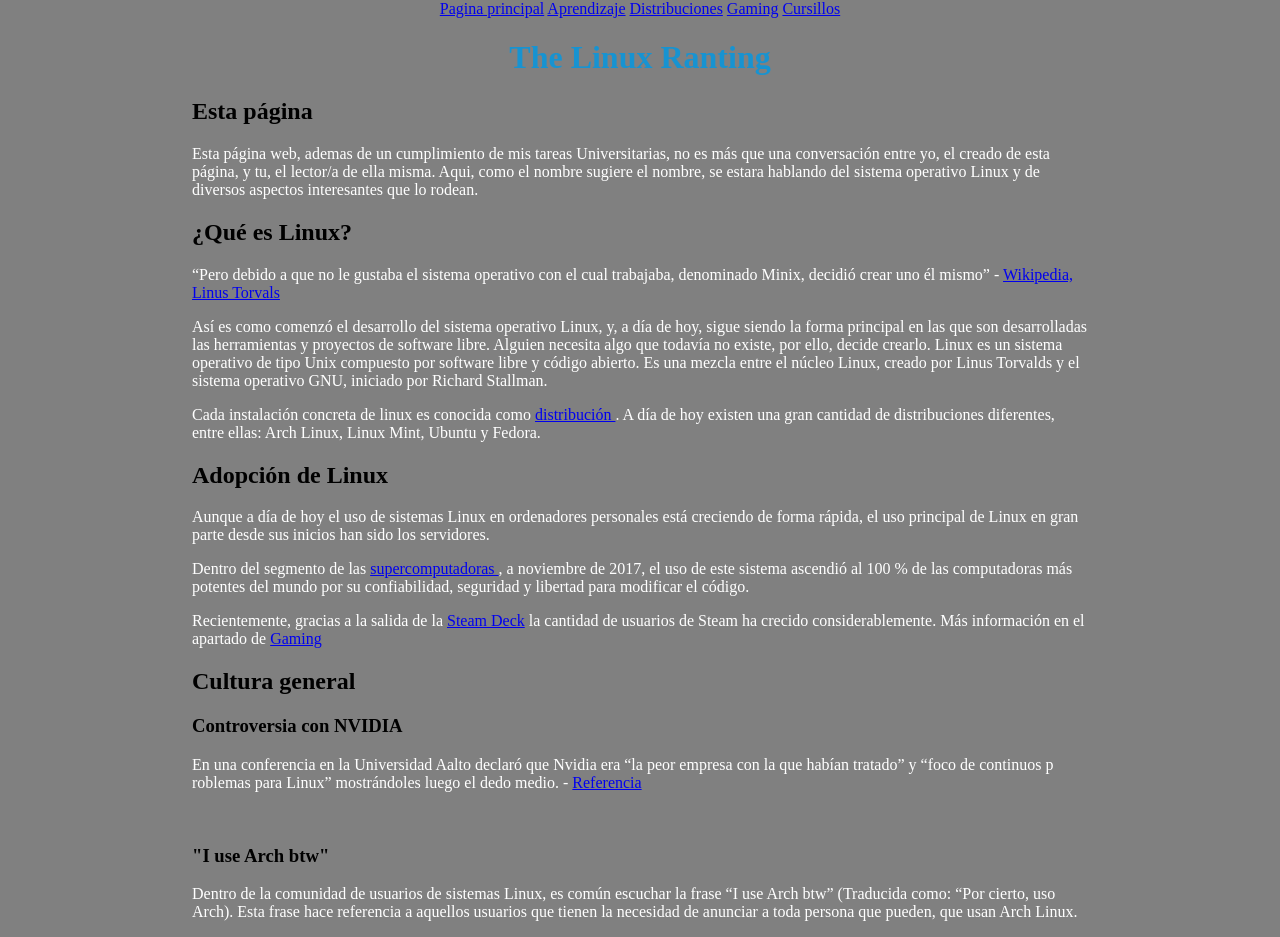
<file: index.html>
<!DOCTYPE html>
<html lang="es">
    <head>
    <meta charset="utf-8">

    <title>The Linux Ranting</title>
    <link rel="stylesheet" href="css/main.css">
    <link rel="stylesheet" href="css/index.css">

    </head>
    <body>
        <header>
            <a href="index.html">Pagina principal</a>
            <a href="learning.html">Aprendizaje</a>
            <a href="distros.html">Distribuciones</a>
            <a href="gaming.html">Gaming</a>
            <a href="forms.html">Cursillos</a>
        </header>

        <h1>The Linux Ranting</h1>

        <div>
            <h2>Esta página</h2>
            <p>
                Esta página web, ademas de un cumplimiento de mis tareas Universitarias, no es más que una conversación 
                entre yo, el creado de esta página, y tu, el lector/a de ella misma. Aqui, como el nombre sugiere el nombre, 
                se estara hablando del sistema operativo Linux y de diversos aspectos interesantes que lo rodean.
            </p>
        </div>
        
        <div> 
            <h2>¿Qué es Linux?</h2>
            <p> 
                “Pero debido a que no le gustaba el sistema operativo con el cual trabajaba, denominado Minix, 
                decidió crear uno él mismo” - <a href="https://es.wikipedia.org/wiki/Linus_Torvalds">Wikipedia, Linus Torvals </a>

            </p>

            <p>
                Así es como comenzó el desarrollo del sistema operativo Linux, y, a día de hoy, 
                sigue siendo la forma principal en las que son desarrolladas las herramientas y 
                proyectos de software libre. Alguien necesita algo que todavía no existe, por ello, 
                decide crearlo.

                Linux es un sistema operativo de tipo Unix compuesto por software libre y código abierto. 
                Es una mezcla entre el núcleo Linux, creado por Linus Torvalds y 
                el sistema operativo GNU, iniciado por Richard Stallman.
            </p>

            <p>
                Cada instalación concreta de linux es conocida 
                como <a href="distros.html">distribución </a>. 
                A día de hoy existen una gran cantidad de distribuciones 
                diferentes, entre ellas: Arch Linux, Linux Mint, Ubuntu y Fedora.

            </p>  
        </div>

        <div> 
            <h2>Adopción de Linux</h2>
            <p>
                Aunque a día de hoy el uso de sistemas Linux en ordenadores personales 
                está creciendo de forma rápida, el uso principal de Linux en gran parte 
                desde sus inicios han sido los servidores.
            </p>

            <p>
                Dentro del segmento de las <a href="https://es.wikipedia.org/wiki/TOP500"> supercomputadoras </a>, a noviembre de 2017, el uso
                 de este sistema ascendió al 100 % de las computadoras más potentes del 
                 mundo por su confiabilidad, seguridad y libertad para modificar el código.
            </p>
            <p>
                Recientemente, gracias a la salida de la 
                <a href="https://es.wikipedia.org/wiki/Steam_Deck">Steam Deck</a>
                la cantidad de usuarios de Steam 
                ha crecido considerablemente. Más información en el apartado de <a href="gaming.html">Gaming</a> 

            </p>
        </div>

        <div>
            <h2>Cultura general</h2>
            
            <div class="cultura">
                <h3>Controversia con NVIDIA</h3>
                <p>
                    En una conferencia en la Universidad Aalto declaró que Nvidia era 
                    “la peor empresa con la que habían tratado” y “foco de continuos p
                    roblemas para Linux” mostrándoles luego el 
                    dedo medio. - <a href="https://www.muylinux.com/2012/06/18/linus-a-nvidia-que-te-jodan/">Referencia</a> 

                </p>
            </div>
            <br>
            <div class="cultura">
                <h3>"I use Arch btw"</h3>
                <p>
                    Dentro de la comunidad de usuarios de sistemas Linux, es común escuchar la frase 
                    “I use Arch btw” (Traducida como: “Por cierto, uso Arch). Esta frase 
                    hace referencia a aquellos usuarios que tienen la necesidad de anunciar a 
                    toda persona que pueden, que usan Arch Linux.
                </p>
            </div>
        </div>       
        
    </body>
</html>
</file>
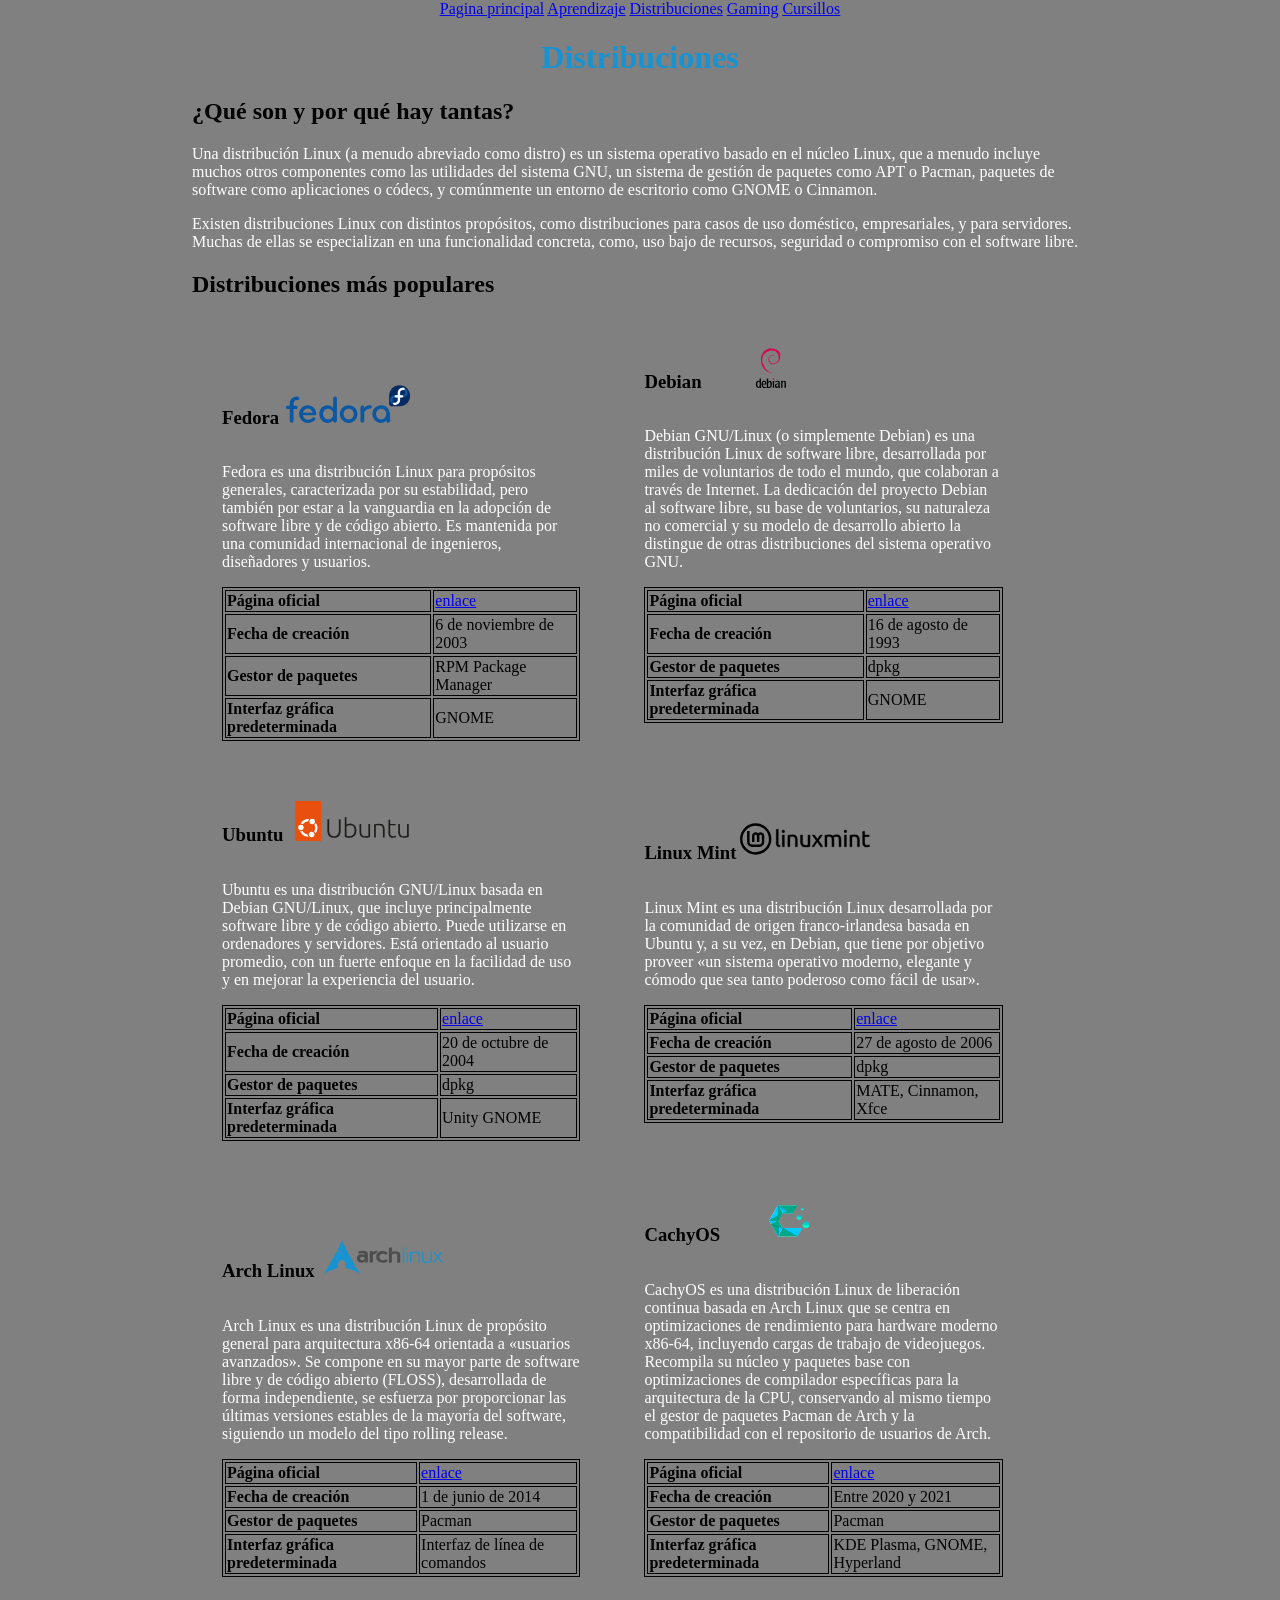
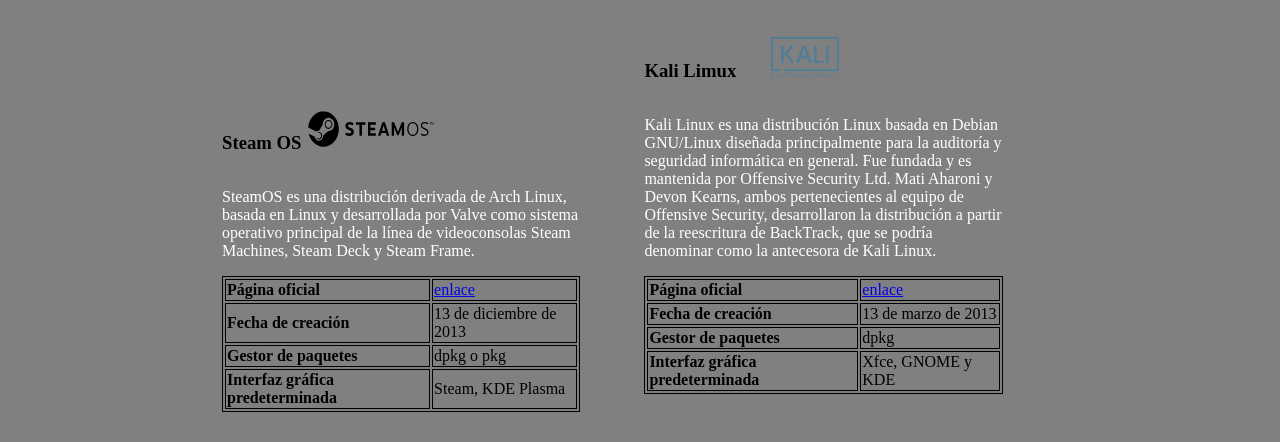
<file: distros.html>
<!DOCTYPE html>
<html lang="es">
    <head>
    <meta charset="utf-8">

    <title>The Linux Ranting</title>
    <link rel="stylesheet" href="css/main.css">
    <link rel="stylesheet" href="css/distros.css">

    </head>
    <body>
        <header>
            <a href="index.html">Pagina principal</a>
            <a href="learning.html">Aprendizaje</a>
            <a href="distros.html">Distribuciones</a>
            <a href="gaming.html">Gaming</a>
            <a href="forms.html">Cursillos</a>
        </header>
        
        <h1>Distribuciones</h1>
        <div>
            <h2>¿Qué son y por qué hay tantas?</h2>
            <p>
                Una distribución Linux (a menudo abreviado como distro) es un sistema operativo basado en el núcleo Linux, 
                que a menudo incluye muchos otros componentes como las utilidades del sistema GNU, un sistema de gestión de 
                paquetes como APT o Pacman, paquetes de software como aplicaciones o códecs, y comúnmente un entorno de escritorio 
                como GNOME o Cinnamon.
            </p>

            <p>
                Existen distribuciones Linux con distintos propósitos, como distribuciones para casos de uso doméstico, 
                empresariales, y para servidores. Muchas de ellas se especializan en una funcionalidad concreta, como, 
                uso bajo de recursos, seguridad o compromiso con el software libre.
            </p>
        </div>

        <h2>Distribuciones más populares</h2>
        <div class="distro">
            
            <h3>Fedora</h3> <img src="image/FedoraLogo.svg" alt="Fedora Logo">
            
            <p>
                Fedora es una distribución Linux para propósitos generales, caracterizada por su 
                estabilidad, pero también por estar a la vanguardia en la adopción de software libre y 
                de código abierto. Es mantenida por una comunidad internacional de ingenieros, diseñadores y usuarios.
            </p>

            <table>
                <tr>
                    <td><strong>Página oficial</strong></td>
                    <td><a href="https://fedoraproject.org/es/">enlace</a></td>
                </tr>
                <tr>
                    <td><strong>Fecha de creación</strong></td>
                    <td>6 de noviembre de 2003</td>
                </tr>
                <tr>
                    <td><strong>Gestor de paquetes</strong></td>
                    <td>RPM Package Manager</td>
                </tr>
                <tr>
                    <td><strong>Interfaz gráfica predeterminada</strong></td>
                    <td>GNOME</td>
                </tr>
            </table>
        </div>
        
        <div class="distro">
            <h3>Debian</h3> <img src="image/Debian-OpenLogo.svg" alt="Debian Logo">

            <p>
                Debian GNU/Linux (o simplemente Debian) es una distribución Linux de software libre, desarrollada por miles de 
                voluntarios de todo el mundo, que colaboran a través de Internet. La dedicación del proyecto Debian al software libre, 
                su base de voluntarios, su naturaleza no comercial y su modelo de desarrollo abierto la distingue de otras distribuciones 
                del sistema operativo GNU.
            </p>

            <table>
                <tr>
                    <td><strong>Página oficial</strong></td>
                    <td><a href="https://www.debian.org/index.es.html">enlace</a></td>
                </tr>
                <tr>
                    <td><strong>Fecha de creación</strong></td>
                    <td>16 de agosto de 1993</td>
                </tr>
                <tr>
                    <td><strong>Gestor de paquetes</strong></td>
                    <td>dpkg</td>
                </tr>
                <tr>
                    <td><strong>Interfaz gráfica predeterminada</strong></td>
                    <td>GNOME</td>
                </tr>
            </table>
        </div>
        <div class="distro">
            <h3>Ubuntu</h3> <img src="image/Ubuntu-logo-2022.svg" alt="Ubuntu Logo">

            <p>
                Ubuntu es una distribución GNU/Linux basada en Debian GNU/Linux, que incluye principalmente 
                software libre y de código abierto. Puede utilizarse en ordenadores y servidores. Está orientado 
                al usuario promedio, con un fuerte enfoque en la facilidad de uso y en mejorar la experiencia del usuario.
            </p>

            <table>
                <tr>
                    <td><strong>Página oficial</strong></td>
                    <td><a href="https://ubuntu.com/">enlace</a></td>
                </tr>
                <tr>
                    <td><strong>Fecha de creación</strong></td>
                    <td>20 de octubre de 2004</td>
                </tr>
                <tr>
                    <td><strong>Gestor de paquetes</strong></td>
                    <td>dpkg</td>
                </tr>
                <tr>
                    <td><strong>Interfaz gráfica predeterminada</strong></td>
                    <td>Unity GNOME</td>
                </tr>
            </table>
        </div>
        <div class="distro">
            <h3>Linux Mint</h3> <img src="image/The_Linux_Mint_Logo.svg" alt="Linux Mint Logo">

            <p>
                Linux Mint es una distribución Linux desarrollada por la comunidad de origen franco-irlandesa basada 
                en Ubuntu y, a su vez, en Debian, que tiene por objetivo proveer «un sistema operativo moderno, 
                elegante y cómodo que sea tanto poderoso como fácil de usar».
            </p>

            <table>
                <tr>
                    <td><strong>Página oficial</strong></td>
                    <td><a href="https://linuxmint.com/">enlace</a></td>
                </tr>
                <tr>
                    <td><strong>Fecha de creación</strong></td>
                    <td>27 de agosto de 2006</td>
                </tr>
                <tr>
                    <td><strong>Gestor de paquetes</strong></td>
                    <td>dpkg</td>
                </tr>
                <tr>
                    <td><strong>Interfaz gráfica predeterminada</strong></td>
                    <td>MATE, Cinnamon, Xfce</td>
                </tr>
            </table>
        </div>
        <div class="distro">
            <h3>Arch Linux</h3> <img src="image/Archlinux-logo-standard-version.svg" alt="Arch Linux Logo">

            <p>
                Arch Linux es una distribución Linux de propósito general para arquitectura x86-64 orientada a 
                «usuarios avanzados». Se compone en su mayor parte de software libre y de código abierto (FLOSS), 
                desarrollada de forma independiente, se esfuerza por proporcionar las últimas versiones estables 
                de la mayoría del software, siguiendo un modelo del tipo rolling release.

            </p>

            <table>
                <tr>
                    <td><strong>Página oficial</strong></td>
                    <td><a href="https://archlinux.org/">enlace</a></td>
                </tr>
                <tr>
                    <td><strong>Fecha de creación</strong></td>
                    <td>1 de junio de 2014</td>
                </tr>
                <tr>
                    <td><strong>Gestor de paquetes</strong></td>
                    <td>Pacman</td>
                </tr>
                <tr>
                    <td><strong>Interfaz gráfica predeterminada</strong></td>
                    <td>Interfaz de línea de comandos</td>
                </tr>
            </table>
        </div>
        <div class="distro">
            <h3>CachyOS</h3> <img src="image/CachyOS_Logo.svg" alt="CachyOS Logo">

            <p>
                CachyOS es una distribución Linux de liberación continua basada en Arch Linux que se centra en 
                optimizaciones de rendimiento para hardware moderno x86-64, incluyendo cargas de trabajo de videojuegos. 
                Recompila su núcleo y paquetes base con optimizaciones de compilador específicas para la arquitectura de la 
                CPU, conservando al mismo tiempo el gestor de paquetes Pacman de Arch y la compatibilidad con el repositorio 
                de usuarios de Arch.
            </p>

            <table>
                <tr>
                    <td><strong>Página oficial</strong></td>
                    <td><a href="https://cachyos.org">enlace</a></td>
                </tr>
                <tr>
                    <td><strong>Fecha de creación</strong></td>
                    <td>Entre 2020 y 2021</td>
                </tr>
                <tr>
                    <td><strong>Gestor de paquetes</strong></td>
                    <td>Pacman</td>
                </tr>
                <tr>
                    <td><strong>Interfaz gráfica predeterminada</strong></td>
                    <td>KDE Plasma, GNOME, Hyperland</td>
                </tr>
            </table>
        </div>
        <div class="distro">
            <h3>Steam OS</h3> <img src="image/SteamOS_wordmark.svg" alt="SteamOS Logo">

            <p>
                SteamOS es una distribución derivada de Arch Linux, basada en Linux y desarrollada por Valve 
                como sistema operativo principal de la línea de videoconsolas Steam Machines, Steam Deck y Steam Frame.
            </p>

            <table>
                <tr>
                    <td><strong>Página oficial</strong></td>
                    <td><a href="https://store.steampowered.com/steamos?l=spanish">enlace</a></td>
                </tr>
                <tr>
                    <td><strong>Fecha de creación</strong></td>
                    <td>13 de diciembre de 2013</td>
                </tr>
                <tr>
                    <td><strong>Gestor de paquetes</strong></td>
                    <td>dpkg o pkg</td>
                </tr>
                <tr>
                    <td><strong>Interfaz gráfica predeterminada</strong></td>
                    <td>Steam, KDE Plasma</td>
                </tr>
            </table>
        </div>
        <div class="distro">
            <h3>Kali Limux</h3> <img src="image/Kali_Linux_2.0_wordmark.svg" alt="Kali Linux Logo">

            <p>
                Kali Linux es una distribución Linux basada en Debian GNU/Linux diseñada principalmente 
                para la auditoría y seguridad informática en general. Fue fundada y es mantenida por Offensive 
                Security Ltd. Mati Aharoni y Devon Kearns, ambos pertenecientes al equipo de Offensive Security, 
                desarrollaron la distribución a partir de la reescritura de BackTrack, que se podría denominar como 
                la antecesora de Kali Linux.
            </p>

            <table>
                <tr>
                    <td><strong>Página oficial</strong></td>
                    <td><a href="https://www.kali.org/">enlace</a></td>
                </tr>
                <tr>
                    <td><strong>Fecha de creación</strong></td>
                    <td>13 de marzo de 2013</td>
                </tr>
                <tr>
                    <td><strong>Gestor de paquetes</strong></td>
                    <td>dpkg</td>
                </tr>
                <tr>
                    <td><strong>Interfaz gráfica predeterminada</strong></td>
                    <td>Xfce, GNOME y KDE</td>
                </tr>
            </table>
        </div>
    </body>
</html>
</file>
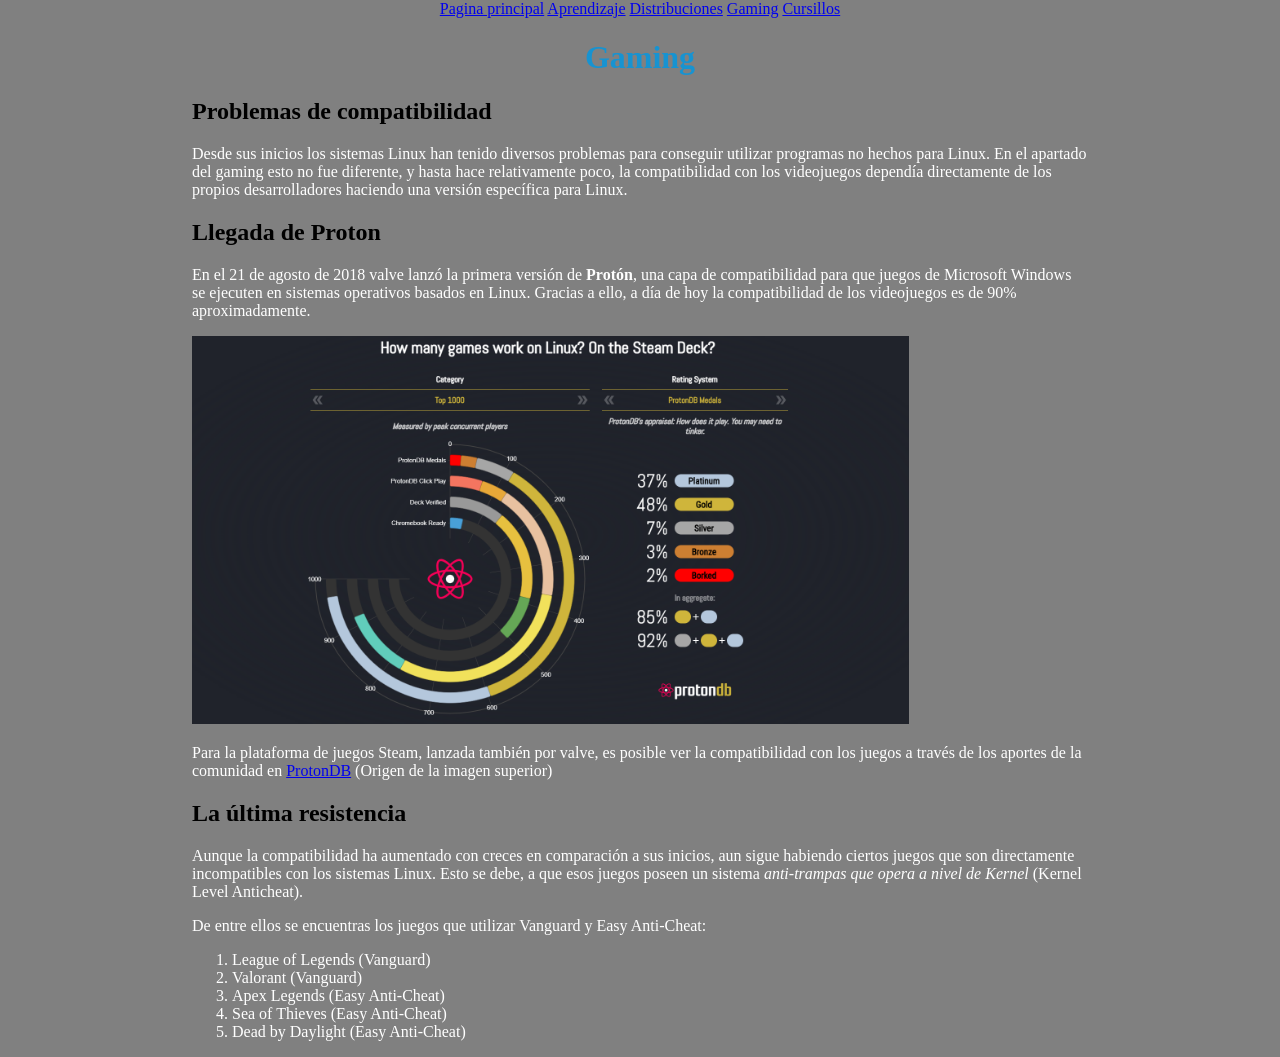
<file: gaming.html>
<!DOCTYPE html>
<html lang="es">
    <head>
    <meta charset="utf-8">

    <title>The Linux Ranting</title>
    <link rel="stylesheet" href="css/main.css">
    <link rel="stylesheet" href="css/gaming.css">

    </head>
    <body>
        <header>
            <a href="index.html">Pagina principal</a>
            <a href="learning.html">Aprendizaje</a>
            <a href="distros.html">Distribuciones</a>
            <a href="gaming.html">Gaming</a>
            <a href="forms.html">Cursillos</a>
        </header>

        <h1>Gaming</h1>

        <div>
            <h2>Problemas de compatibilidad</h2>
            <p>
                Desde sus inicios los sistemas Linux han tenido diversos problemas para conseguir
                utilizar programas no hechos para Linux. En el apartado del gaming esto no fue diferente, y 
                hasta hace relativamente poco, 
                la compatibilidad con los videojuegos dependía directamente de los propios desarrolladores 
                haciendo una versión específica para Linux.
            </p>
        </div>

        <div>
            <h2>Llegada de Proton</h2>
            <p>
                En el 21 de agosto de 2018 valve lanzó la primera versión de <strong>Protón</strong>, una capa de compatibilidad 
                para que juegos de Microsoft Windows se ejecuten en sistemas operativos basados en Linux. 
                Gracias a ello, a día de hoy la compatibilidad de los videojuegos es de 90% aproximadamente. 
            </p>

            <img src="image/ProtonDBStats.png" alt="ProtonDB stats">

            <p>
                Para la plataforma de juegos Steam, lanzada también por valve, es posible ver la compatibilidad 
                con los juegos a través de los aportes de la comunidad en <a href="https://www.protondb.com/">ProtonDB</a> 
                (Origen de la imagen superior)
            </p>
        </div>

        <div>
            <h2>La última resistencia</h2>
            <p>Aunque la compatibilidad ha aumentado con creces en comparación a sus inicios, 
                aun sigue habiendo ciertos juegos que son directamente incompatibles con los sistemas Linux. 
                Esto se debe, a que esos juegos poseen un sistema <em>anti-trampas que opera a nivel de Kernel</em>
                (Kernel Level Anticheat).
            </p>

            <p>
                De entre ellos se encuentras los juegos que utilizar Vanguard y Easy Anti-Cheat:
            </p>
            <ol>
                <li>League of Legends (Vanguard)</li>
                <li>Valorant (Vanguard)</li>
                <li>Apex Legends (Easy Anti-Cheat)</li>
                <li>Sea of Thieves (Easy Anti-Cheat)</li>
                <li>Dead by Daylight (Easy Anti-Cheat)</li>
            </ol>
        </div>

    </body>
</html>
</file>
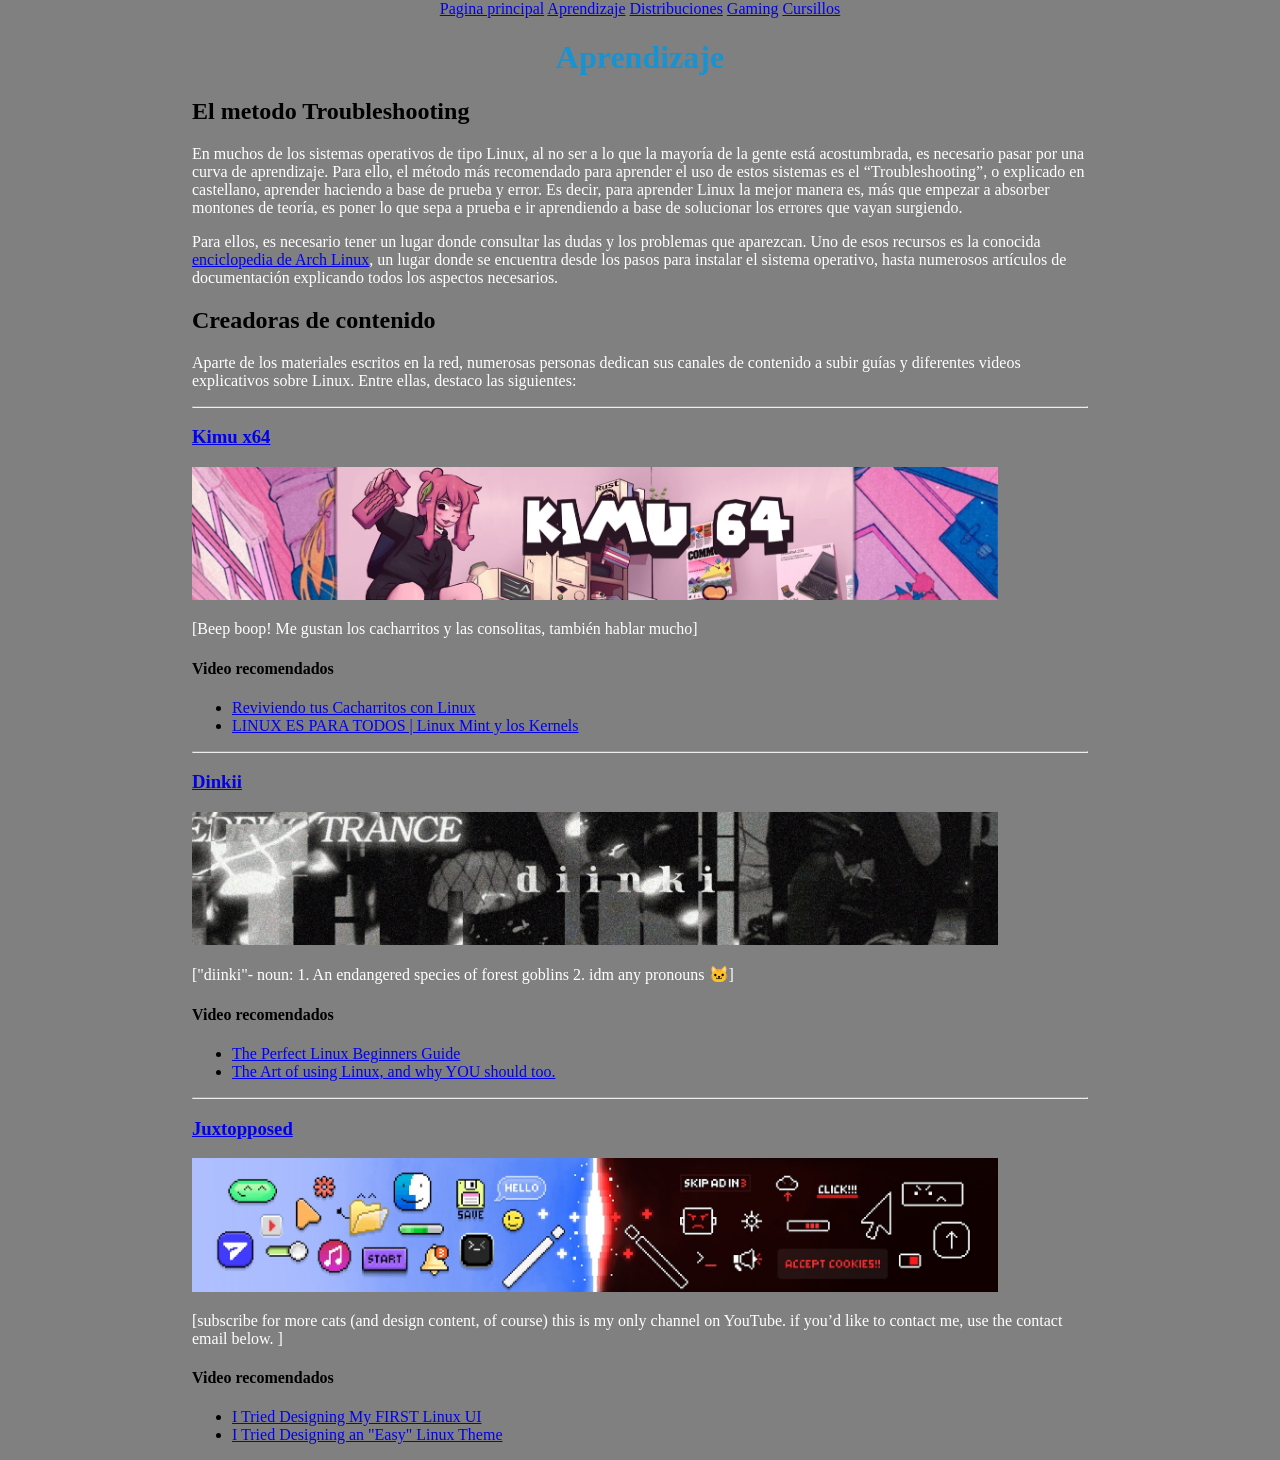
<file: learning.html>
<!DOCTYPE html>
<html lang="es">
    <head>
    <meta charset="utf-8">

    <title>The Linux Ranting</title>
    <link rel="stylesheet" href="css/main.css">
    <link rel="stylesheet" href="css/learning.css">

    </head>
    <body>
        <header>
            <a href="index.html">Pagina principal</a>
            <a href="learning.html">Aprendizaje</a>
            <a href="distros.html">Distribuciones</a>
            <a href="gaming.html">Gaming</a>
            <a href="forms.html">Cursillos</a>
        </header>

        <div>
            <h1>Aprendizaje</h1>
            <h2>El metodo Troubleshooting</h2>
            <p>
                En muchos de los sistemas operativos de tipo Linux, al no ser a lo que la mayoría de la gente está 
                acostumbrada, es necesario pasar por una curva de aprendizaje. Para ello, el método más recomendado 
                para aprender el uso de estos sistemas es el “Troubleshooting”, o explicado en castellano, aprender 
                haciendo a base de prueba y error. Es decir, para aprender Linux la mejor manera es, más que empezar 
                a absorber montones de teoría, es poner lo que sepa a prueba e ir aprendiendo a base de solucionar 
                los errores que vayan surgiendo.
            </p>

            <p>
                Para ellos, es necesario tener un lugar donde consultar las dudas y los problemas que aparezcan. 
                Uno de esos recursos es la conocida <a href="https://wiki.archlinux.org/title/Main_page">enciclopedia de Arch Linux</a>, 
                un lugar donde se encuentra desde los pasos para instalar el sistema operativo, hasta numerosos artículos de 
                documentación explicando todos los aspectos necesarios.
            </p>
        </div>

        <div>
            <h2>Creadoras de contenido</h2>
            <p>
                Aparte de los materiales escritos en la red, numerosas personas dedican sus canales de contenido a subir guías y diferentes videos explicativos sobre Linux. Entre ellas, destaco las siguientes:
            </p>    
        </div>
        <hr>
        <div>
            <h3><a href="https://www.youtube.com/@kimu_x64">Kimu x64</a></h3>
            <img src="image/channels4_banner.jpg" alt="Kimu_x64 Youtube Banner ">
            <p>
                [Beep boop! Me gustan los cacharritos y las consolitas, también hablar mucho]
            </p>

            <h4>Video recomendados</h4>
            <ul>
                <li> <a href="https://youtu.be/7pCqES0vruY">Reviviendo tus Cacharritos con Linux</a> </li>
                <li> <a href="https://youtu.be/F8fIfx5WDxQ">LINUX ES PARA TODOS | Linux Mint y los Kernels</a> </li>
            </ul>
        </div>
        <hr>
        <div>
            <h3><a href="https://www.youtube.com/@diinkikot">Dinkii</a></h3>
            <img src="image/bannerDinkii.jpg" alt="Dinkii Youtube Banner ">
            <p>
                ["diinki"- noun: 1. An endangered species of forest goblins 2. idm any pronouns 🐱]
            </p>

            <h4>Video recomendados</h4>
            <ul>
                <li> <a href="https://youtu.be/uXvT7hHJfIE">The Perfect Linux Beginners Guide</a> </li>
                <li> <a href="https://youtu.be/z4iSZetVkRg">The Art of using Linux, and why YOU should too.</a> </li>
            </ul>
        </div>
        <hr>
        <div>
            <h3><a href="https://www.youtube.com/@juxtopposed">Juxtopposed</a></h3>
            <img src="image/bannerJustapossed.jpg" alt="Juxtopposed Youtube Banner ">
            <p>
                [subscribe for more cats (and design content, of course) 
                this is my only channel on YouTube. if you’d like to contact me, use the contact email below. ]
            </p>

            <h4>Video recomendados</h4>
            <ul>
                <li> <a href="https://youtu.be/prG9xFkvlNg">I Tried Designing My FIRST Linux UI</a> </li>
                <li> <a href="https://youtu.be/57j7W7coQMg">I Tried Designing an "Easy" Linux Theme</a> </li>
            </ul>
        </div>
        
    </body>
</html>
</file>
<file: css/main.css>
header{
    position: sticky;
    text-align: center;
}
body{
    background: gray;
    width: 70%;
    margin: 0px auto;
    
}
h1{
    color: #1793d1;
    text-align: center;
}
p{
    color: white;
}
</file>
<file: css/index.css>
.class{
    margin: 0px auto;
    border: 5px dashed #1793d1;
}
</file>
<file: css/distros.css>
img{
    width: 130px;
    height: 40px;
    display: inline-block;
}

h3{
    display: inline-block;
}

table, th, td{
    border: 1px solid black;
    
}

.distro{
    display: inline-block;
    width: 40%;
    margin: 30px;
}
</file>
<file: css/gaming.css>
img{
    width: 80%;
    height: 80%;
}

li{
    color:white;
}
</file>
<file: css/learning.css>
img{
    width: 90%;
}
</file>
